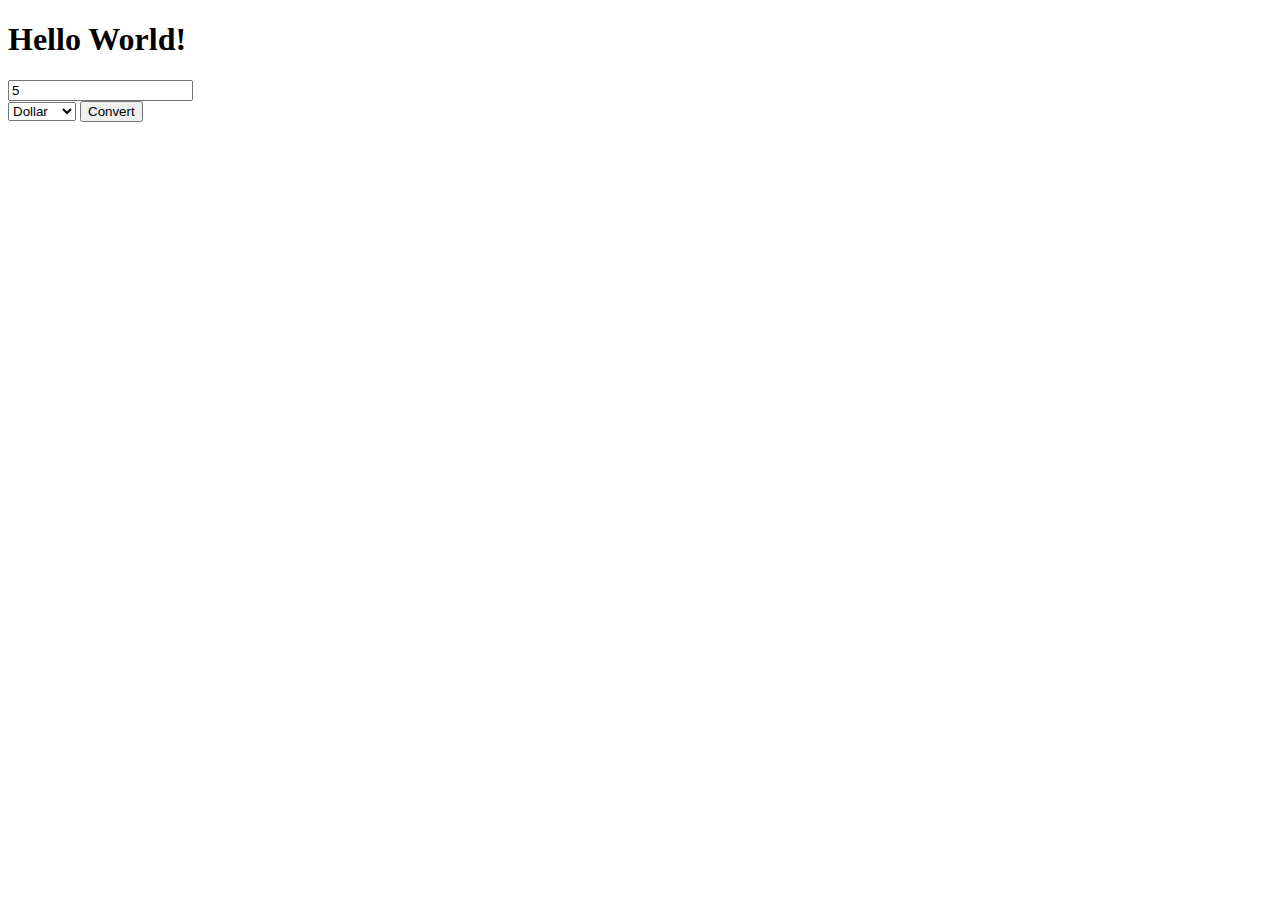
<file: Exa_101_WebAppIntro/target/Exa_101_WebAppIntro-1.0-SNAPSHOT/index.html>
<!DOCTYPE html>
<html>
    <head>
        <title>Start Page</title>
        <meta http-equiv="Content-Type" content="text/html; charset=UTF-8">
    </head>
    <body>
        <h1>Hello World!</h1>
        <form action="./ConverterServlet" method = "POST">
            <input type="text"  name="inputValue" value="5" />
            <br>
            <select name="currency">
                <option value="0">Dollar</option>
                <option value="1">Pounds</option>
                <option value="2">Yuan</option>
            </select>
            <input type="submit" value="Convert" />
        </form>

    </body>
</html>
</file>
